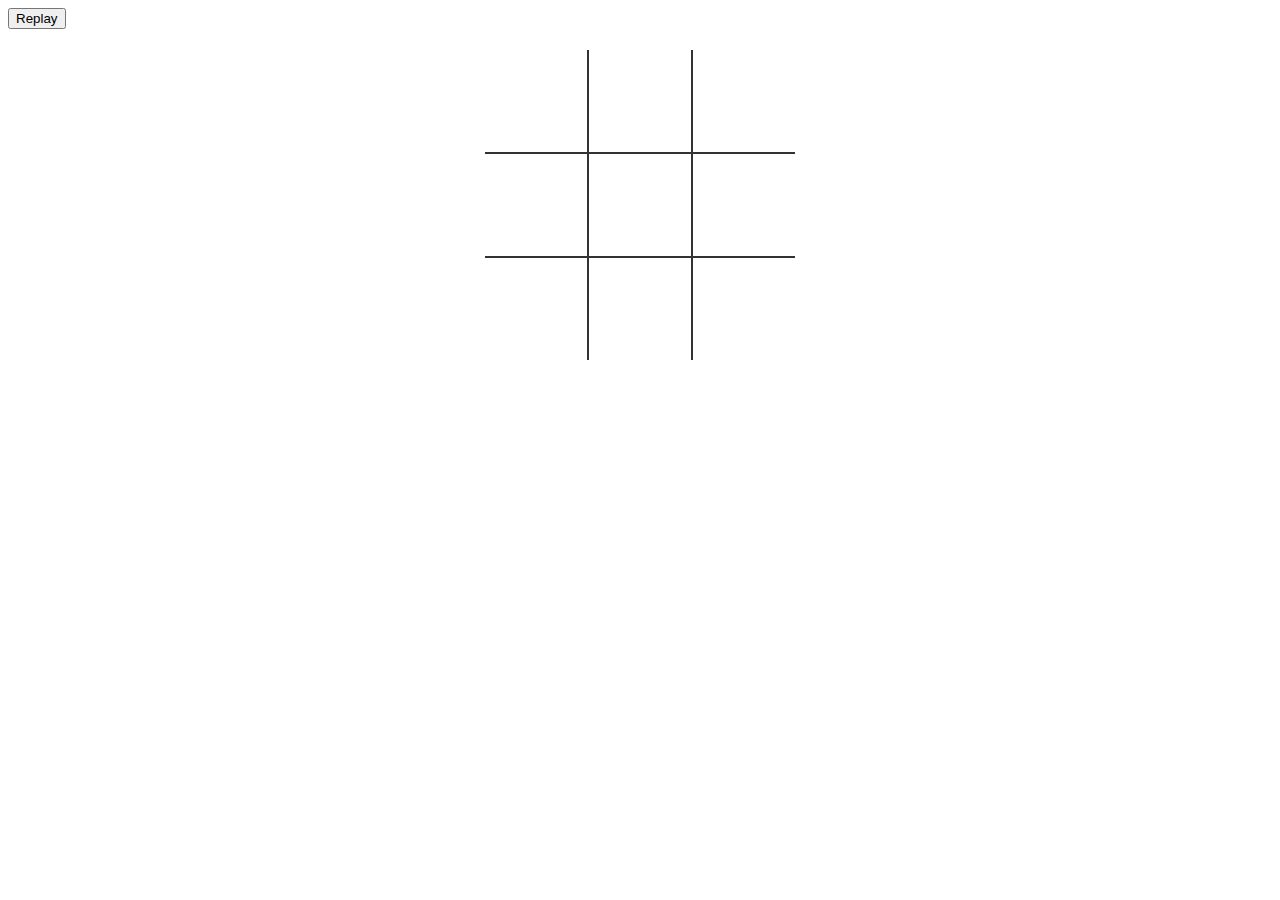
<file: Angular-practice/angular/src/app/Tic-tac-toe_Game/index.html>
<!DOCTYPE html>
<html>
<head>
  <meta charset="UTF-8">
  <title>Tic Tac Toe</title>
  <link rel="stylesheet" href="Style.css">

</head>

<body>

	<table>
		<tr>
			<td class="cell" id="0"></td>
			<td class="cell" id="1"></td>
			<td class="cell" id="2"></td>
		</tr>
		<tr>
			<td class="cell" id="3"></td>
			<td class="cell" id="4"></td>
			<td class="cell" id="5"></td>
		</tr>
		<tr>
			<td class="cell" id="6"></td>
			<td class="cell" id="7"></td>
			<td class="cell" id="8"></td>
		</tr>
	</table>
	<div class="endgame">
		<div class="text"></div>
	</div>
	<button onClick="startGame()">Replay</button>

  <script src="Script.js"></script>
</body>
</html>
</file>
<file: Angular-practice/angular/src/app/Tic-tac-toe_Game/Style.css>
td {
	border:  2px solid #333;
	height:  100px;
	width:  100px;
	text-align:  center;
	vertical-align:  middle;
	font-family:  "Comic Sans MS", cursive, sans-serif;
	font-size:  70px;
	cursor: pointer;
}

table {
	border-collapse: collapse;
	position: absolute;
	left: 50%;
	margin-left: -155px;
	top: 50px;
}

table tr:first-child td {
	border-top: 0;
}

table tr:last-child td {
	border-bottom: 0;
}

table tr td:first-child {
	border-left: 0;
}

table tr td:last-child {
	border-right: 0;
}

.endgame {
  display: none;
  width: 200px;
  top: 120px;
  position: absolute;
  left: 50%;
  margin-left: -100px;
  padding-top: 50px;
  padding-bottom: 50px;
  text-align: center;
  border-radius: 5px;
  font-size: 2em;
}
</file>
